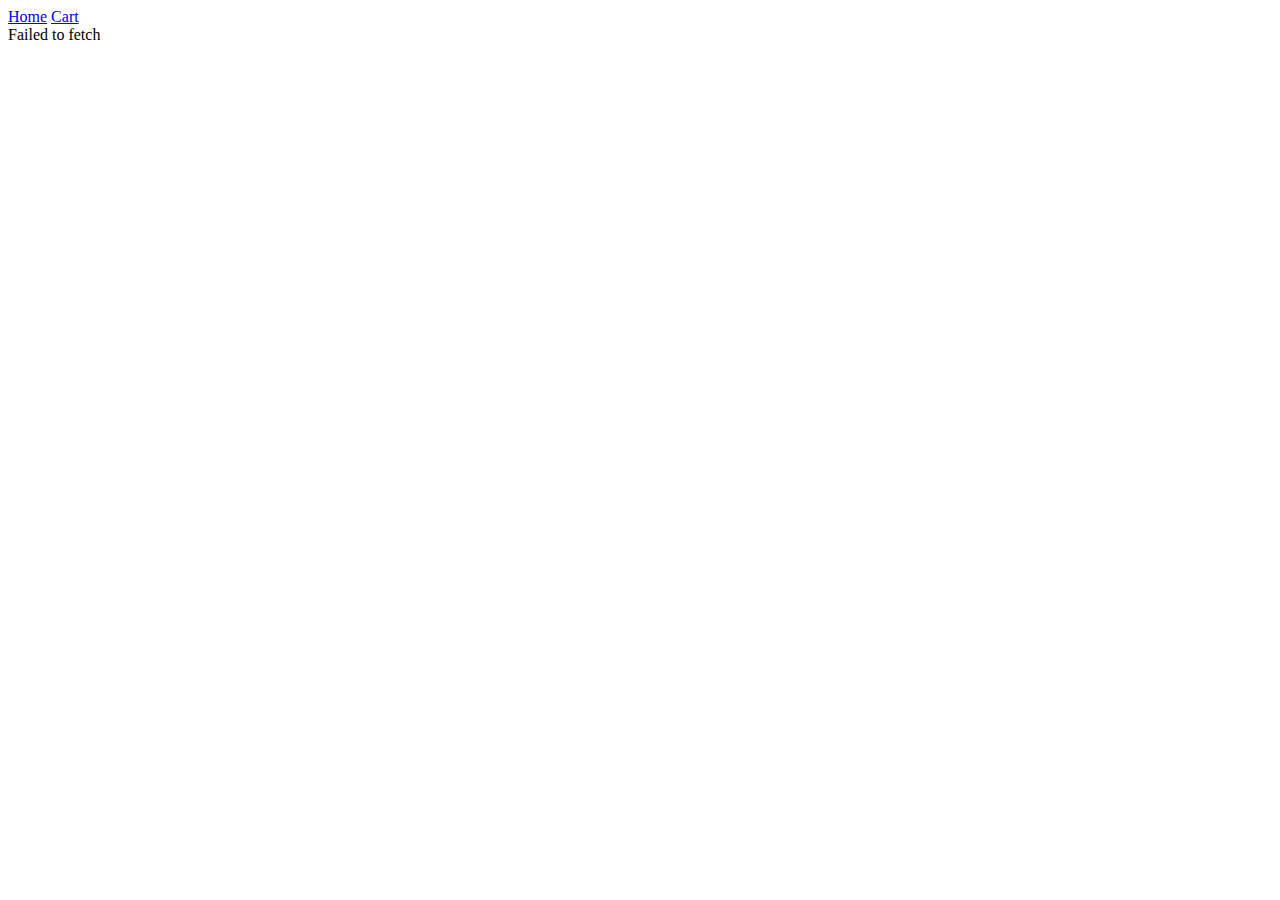
<file: index.html>
<!DOCTYPE html>
<html lang="en">
	<head>
		<meta charset="UTF-8" />
		<meta http-equiv="X-UA-Compatible" content="IE=edge" />
		<meta name="viewport" content="width=device-width, initial-scale=1.0" />
		<title>Cart example</title>
		<link rel="stylesheet" href="/css/style.css" />
		<script src="/js/index.js" type="module"></script>
	</head>
	<body>
		<header>
			<nav>
				<a href="/" class="active">Home</a>
				<a href="cart.html">Cart</a>
			</nav>
		</header>
		<main>
			<div id="container">Loading...</div>
		</main>
	</body>
</html>
</file>
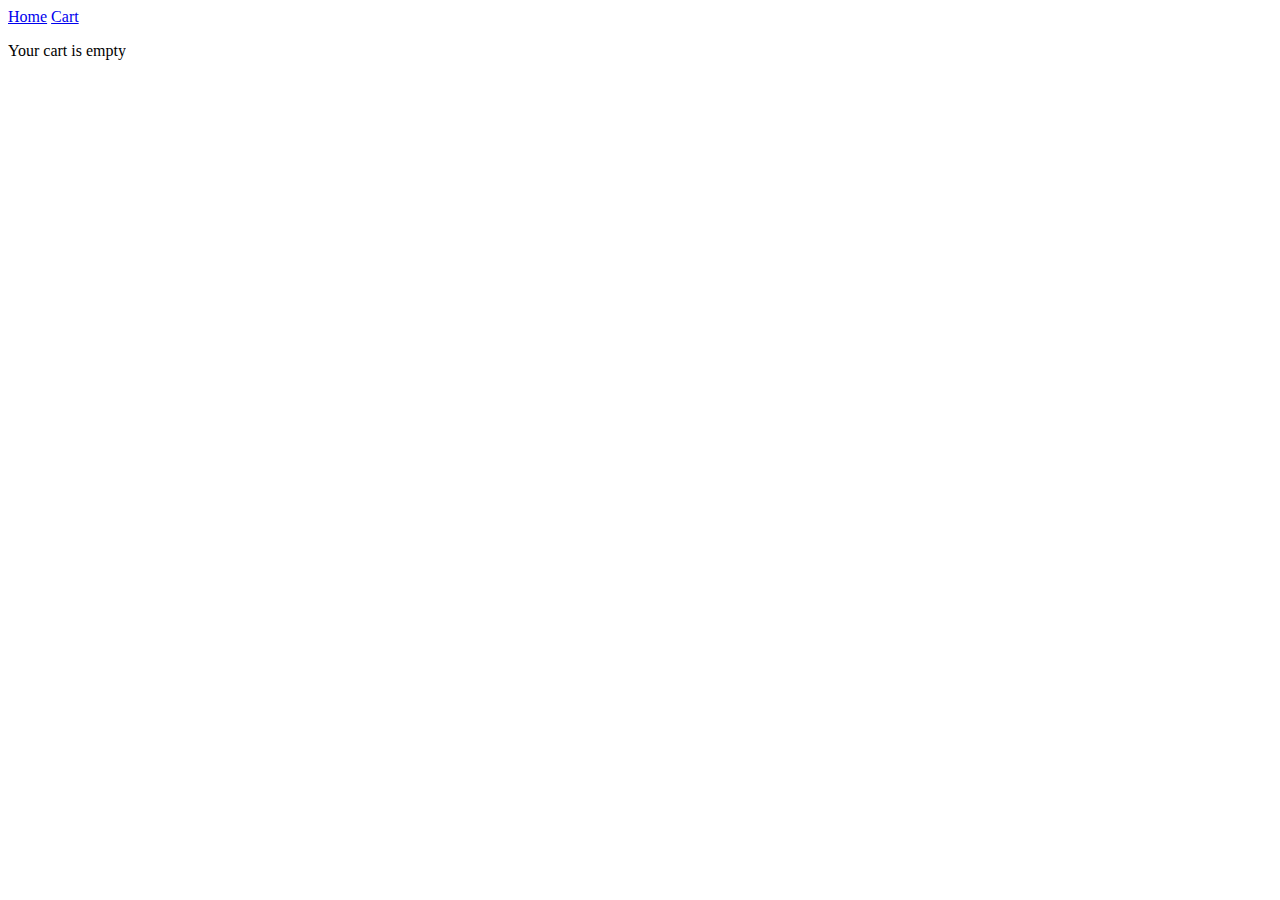
<file: cart.html>
<!DOCTYPE html>
<html lang="en">
	<head>
		<meta charset="UTF-8" />
		<meta name="viewport" content="width=device-width, initial-scale=1.0" />
		<title>Cart example</title>
		<link rel="stylesheet" href="/css/style.css" />
		<script src="/js/cart.js" type="module"></script>
	</head>
	<body>
		<header>
			<nav>
				<a href="/" class="active">Home</a>
				<a href="cart.html">Cart</a>
			</nav>
		</header>
		<main>
			<div id="cart"></div>
		</main>
	</body>
</html>
</file>
<file: css/style.css>
img {
	max-width: 150px;
}
</file>
